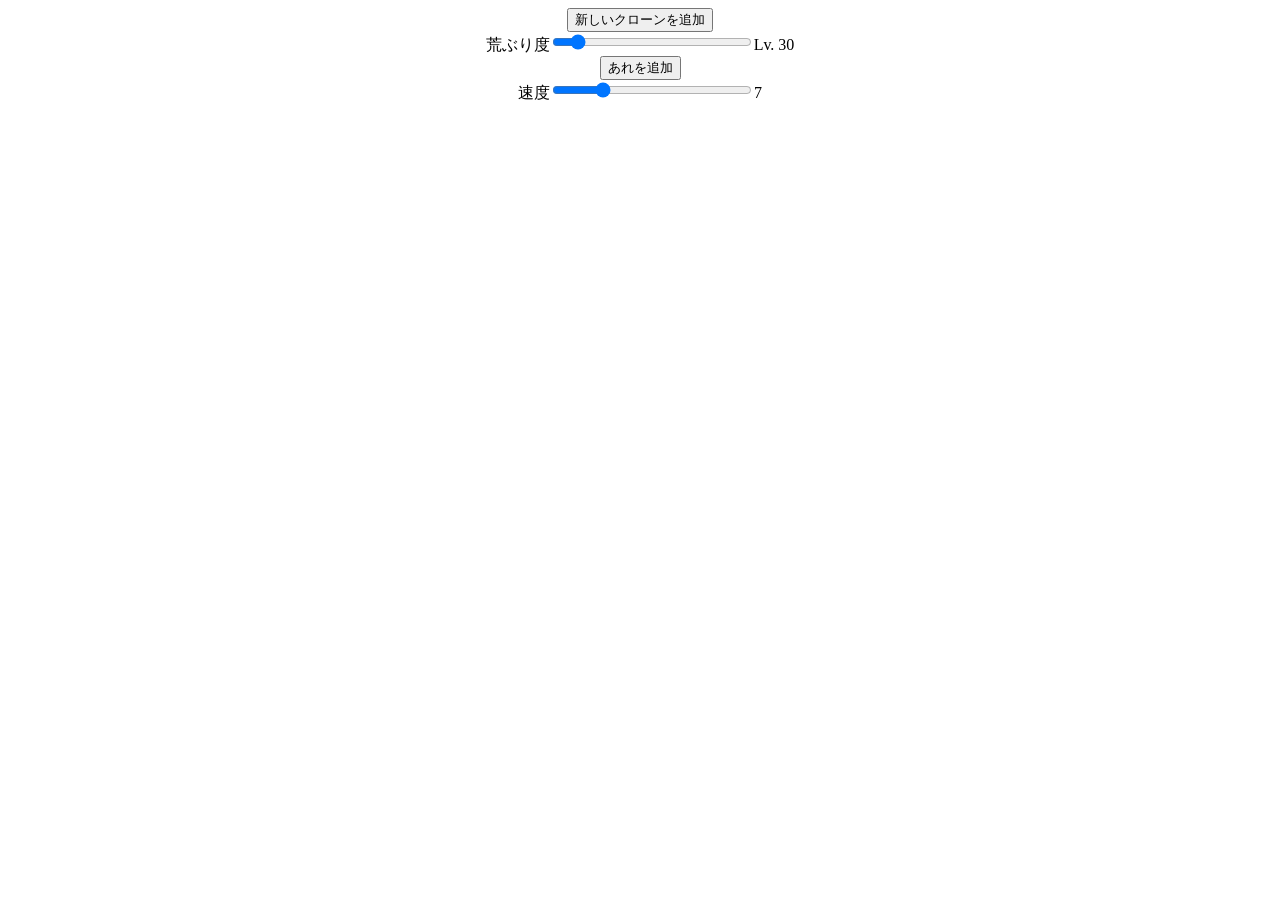
<file: makeClone/index.html>
<!DOCTYPE html>
<html lang="ja">
	<head>
		<meta charset="utf-8">

		<!-- Google tag (gtag.js) -->
		<script async src="https://www.googletagmanager.com/gtag/js?id=G-G3VRHWGPB7"></script>
		<script>
			window.dataLayer = window.dataLayer || [];
			function gtag(){dataLayer.push(arguments);}
			gtag('js', new Date());

			gtag('config', 'G-G3VRHWGPB7');
		</script>

		<style>
			input {width: 200px;}
		</style>
	</head>
  <body style="text-align: center;">
		<button id="summonClone">新しいクローンを追加</button>
		<br>
		荒ぶり度<input type="range" id="moveLevel" min="0" max="300" value="30"><span id="moveLevelOutput">Lv. 30</span>
		<br>
		<button id="summonLogo">あれを追加</button>
		<br>
		速度<input type="range" id="moveSpeed" min="0" max="30" value="7"><span id="moveSpeedOutput">7</span>
		<script>
			let moveLevel = 30;
			el("moveLevel").oninput = function() {
				el("moveLevelOutput").innerHTML = "Lv. " + this.value;
				moveLevel = this.value;
			}
			let moveSpeed = 7;
			el("moveSpeed").oninput = function() {
				el("moveSpeedOutput").innerHTML = this.value;
				moveSpeed = this.value;
			}

			function el(id) {return document.getElementById(id);}
			el("summonClone").onclick = () => {
				window.open(`clone.html?moveLevel=${moveLevel}`, "clone_id:" + (Math.random()*10000), "popup=true,width=250,height=250,alwaysRaised=yes");
			};

			el("summonLogo").onclick = () => {
				window.open(`logo.html?moveSpeed=${moveSpeed}`, "logo_id" + (Math.random()*10000), "popup=true,width=150,height=150,alwaysRaised=yes,left=200,top=200");
			}
		</script>
  </body>
</html>
</file>
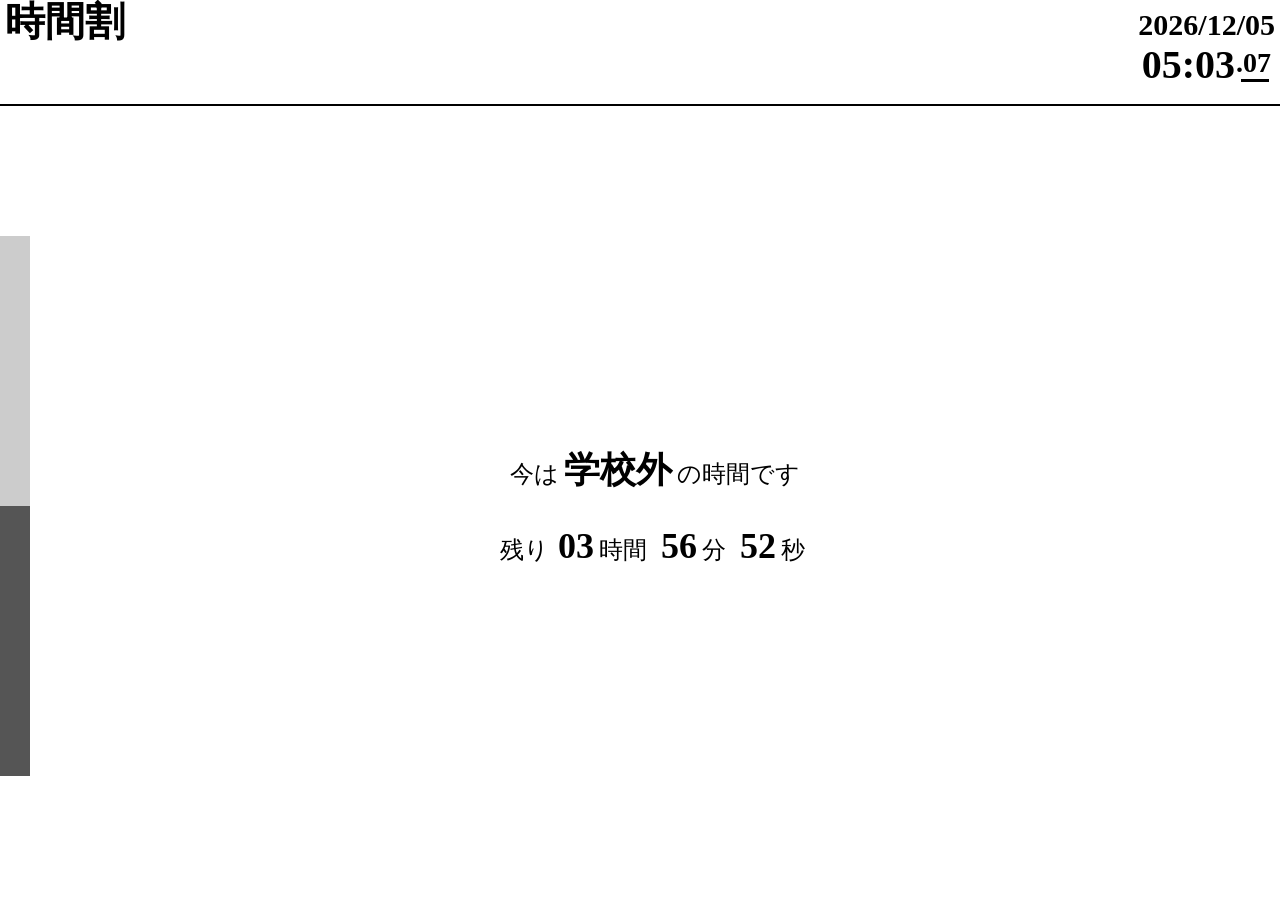
<file: schoolTimeTable/index.html>
<!DOCTYPE html>
<html lang="en">
<head>
	<meta charset="UTF-8">
	<meta name="viewport" content="width=device-width, initial-scale=1.0">

	<!-- Google tag (gtag.js) -->
	<script async src="https://www.googletagmanager.com/gtag/js?id=G-G3VRHWGPB7"></script>
	<script>
		window.dataLayer = window.dataLayer || [];
		function gtag(){dataLayer.push(arguments);}
		gtag('js', new Date());

		gtag('config', 'G-G3VRHWGPB7');
	</script>

	<title>時間割</title>
	<link rel="stylesheet" href="style.css">
	<link rel="manifest" href="manifest.json">
</head>
<body>
	<div id="titleAndDate">
		<span>時間割</span>
		<span id="dateParent">
			<span id="date"></span>
			<br>
			<span id="otherTime"></span><span id="secondTime"></span>
			<span id="secondTimeLength"></span>
		</span>
	</div>

	<div id="main">
		<div id="todayTimeTable">
			<div id="todayTimeTableNowSign"></div>
		</div>
		<div id="now">
			<div id="nowSubject"></div>
			<div id="timeLeftParent">
				<div id="timeLeftText">
					<span id="timeLeftHour"></span>
					<span id="timeLeftMin"></span>
					<span id="timeLeftSec"></span>
				</div>
				<div id="timeLeftGraphParent">
					<div id="timeLeftGraph"></div>
					<span id="timeLeftGraphLeft">3</span>
					<span id="timeLeftGraphRight">44</span>
				</div>
			</div>
		</div>
	</div>

	<script src="script.js"></script>
</body>
</html>
</file>
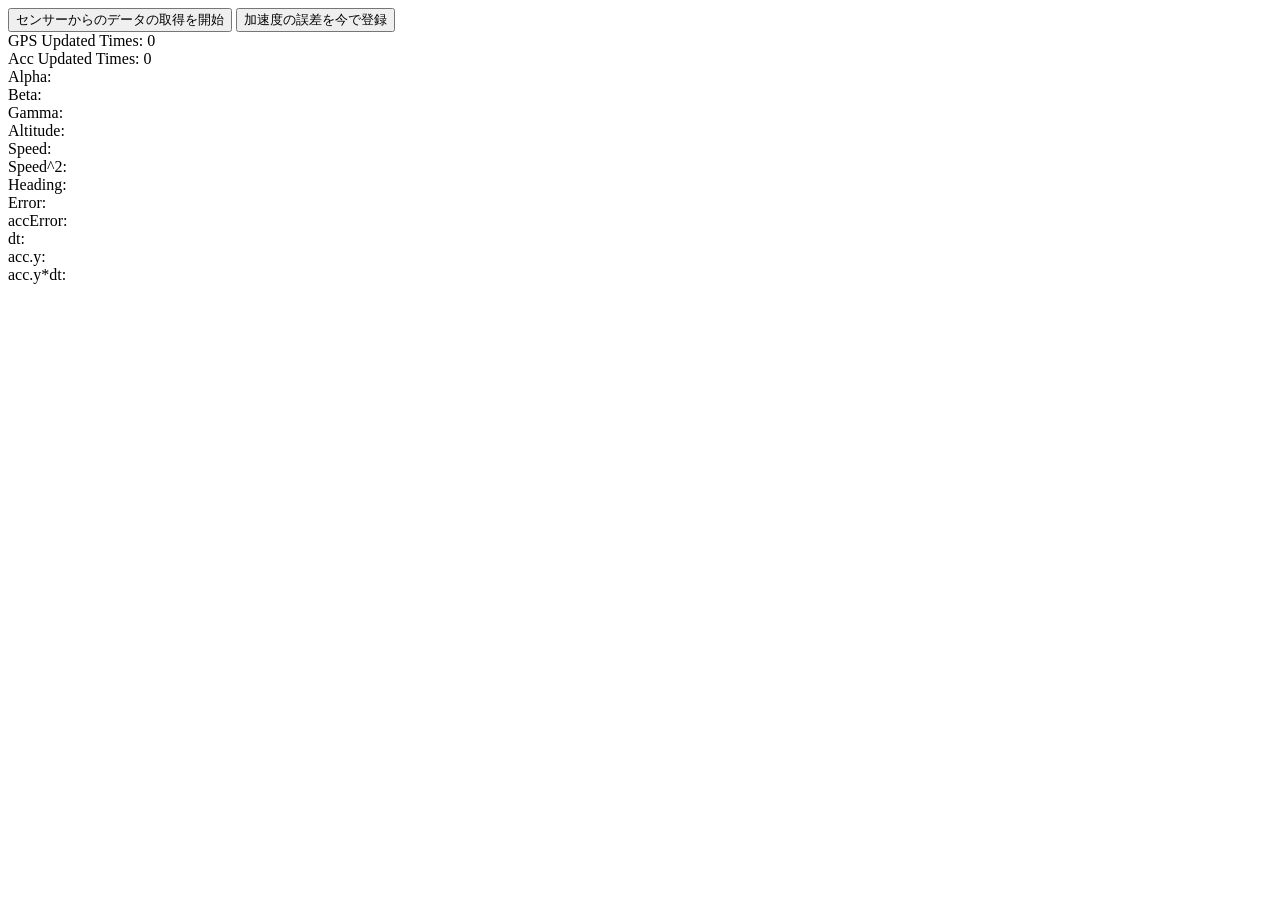
<file: test/index.html>
<!DOCTYPE html>
<html lang="en">
<head>
	<meta charset="UTF-8">
	<meta name="viewport" content="width=device-width, initial-scale=1">
	<title>Test</title>
</head>
<body>
	<button onclick="start();">センサーからのデータの取得を開始</button>
	<button onclick="updateAccError = true;">加速度の誤差を今で登録</button>
	<br>GPS Updated Times: <span id="GPSUpdatedTimes">0</span>
	<br>Acc Updated Times: <span id="accUpdatedTimes">0</span>
	<br>Alpha: <span id="alpha"></span>
	<br>Beta: <span id="beta"></span>
	<br>Gamma: <span id="gamma"></span>
	<br>Altitude: <span id="altitude"></span>
	<br>Speed: <span id="speed"></span>
	<br>Speed^2: <span id="speed2"></span>
	<br>Heading: <span id="heading"></span>
	<br>Error: <span id="error"></span>
	<br>accError: <span id="accError"></span>
	<br>dt: <span id="dt"></span>
	<br>acc.y: <span id="accY"></span>
	<br>acc.y*dt: <span id="accYdt"></span>
<script>
	function el(id) {return document.getElementById(id)};

	let GPSUpdatedTimes = 0; // GPSの更新回数
	let accUpdatedTimes = 0; // 加速度の更新回数
	let alpha, beta, gamma; // 角度
	let altitude, speed, heading; // GPS
	let lastTime = performance.now(); // 加速度の更新時間
	let accError = 0; // 加速度の誤差
	let updateID; // 更新のID
	let updateAccError = false; // 加速度の誤差を更新するかどうか

	function start() {
		if(updateID) navigator.geolocation.clearWatch(updateID);
		// iPhone用許可
		if (typeof DeviceOrientationEvent.requestPermission === "function") {
			DeviceOrientationEvent.requestPermission().then(response => {
				if (response === "granted") startSensors();
			});
		}else{
			startSensors();
		};
	};

	function startSensors(){
		// GPS
		updateID = navigator.geolocation.watchPosition((pos)=>{
			try {
				GPSUpdatedTimes++;
				el("GPSUpdatedTimes").innerHTML = GPSUpdatedTimes;
				const coords = pos.coords;
				altitude = coords.altitude;
				speed = coords.speed;
				heading = coords.heading;
				el("altitude").innerHTML = Number(altitude).toFixed(2) + "m";
				el("speed").innerHTML = Number(speed).toFixed(2) + "m/s (" + (speed ? (speed * 3.6).toFixed(2) + "km/h" : "N/A km/h") + ")";
				el("heading").innerHTML = Number(heading).toFixed(2) + "deg";
			} catch(error) { el("error").innerHTML = `${error.name}\n${error.stack}`;}
		}, null, {
			enableHighAccuracy: true,
			maximumAge: 0,
			timeout: 100
		});// 高精度な位置情報を取得する

		if(updateID == 1) {
		// 角度
		window.addEventListener("deviceorientation",(event)=>{
		try {
			alpha = event.alpha;
			beta = event.beta;
			gamma = event.gamma;
			el("alpha").innerHTML = alpha.toFixed(2) + "deg";
			el("beta").innerHTML = beta.toFixed(2) + "deg";
			el("gamma").innerHTML = gamma.toFixed(2) + "deg";
		} catch(error) { el("error").innerHTML = `${error.name}\n${error.stack}`;}
		});

		// 加速度
		window.addEventListener("devicemotion",(e)=>{
		try {
			accUpdatedTimes++;
			el("accUpdatedTimes").innerHTML = accUpdatedTimes;
			const acc = e.accelerationIncludingGravity;
			if(acc && acc.y) {
				const now = performance.now();
				const dt = (now-lastTime)/1000;
				if(updateAccError) {
					accError = acc.y * dt;
					updateAccError = false;
				};
				speed += acc.y * dt - accError;
				lastTime = now;
				el("dt").innerHTML = dt.toFixed(3) + "s";
				el("accY").innerHTML = acc.y.toFixed(4) + "m/s^2";
				el("accYdt").innerHTML = (acc.y * dt).toFixed(4) + "m/s";
				el("accError").innerHTML = accError.toFixed(4) + "m/s";
				el("speed2").innerHTML = (acc.y * dt - accError).toFixed(4) + "m/s^2";
			};
		} catch(error) { el("error").innerHTML = `${error.name}\n${error.stack}`;}
		});
	};
		// 表示更新
		update();
	};

	function update() {
		if(speed) el("speed").innerHTML = speed.toFixed(2) + "m/s (" + (speed * 3.6).toFixed(2) + "km/h" + ")";
		requestAnimationFrame(update);
	};
</script>
</body>
</html>
</file>
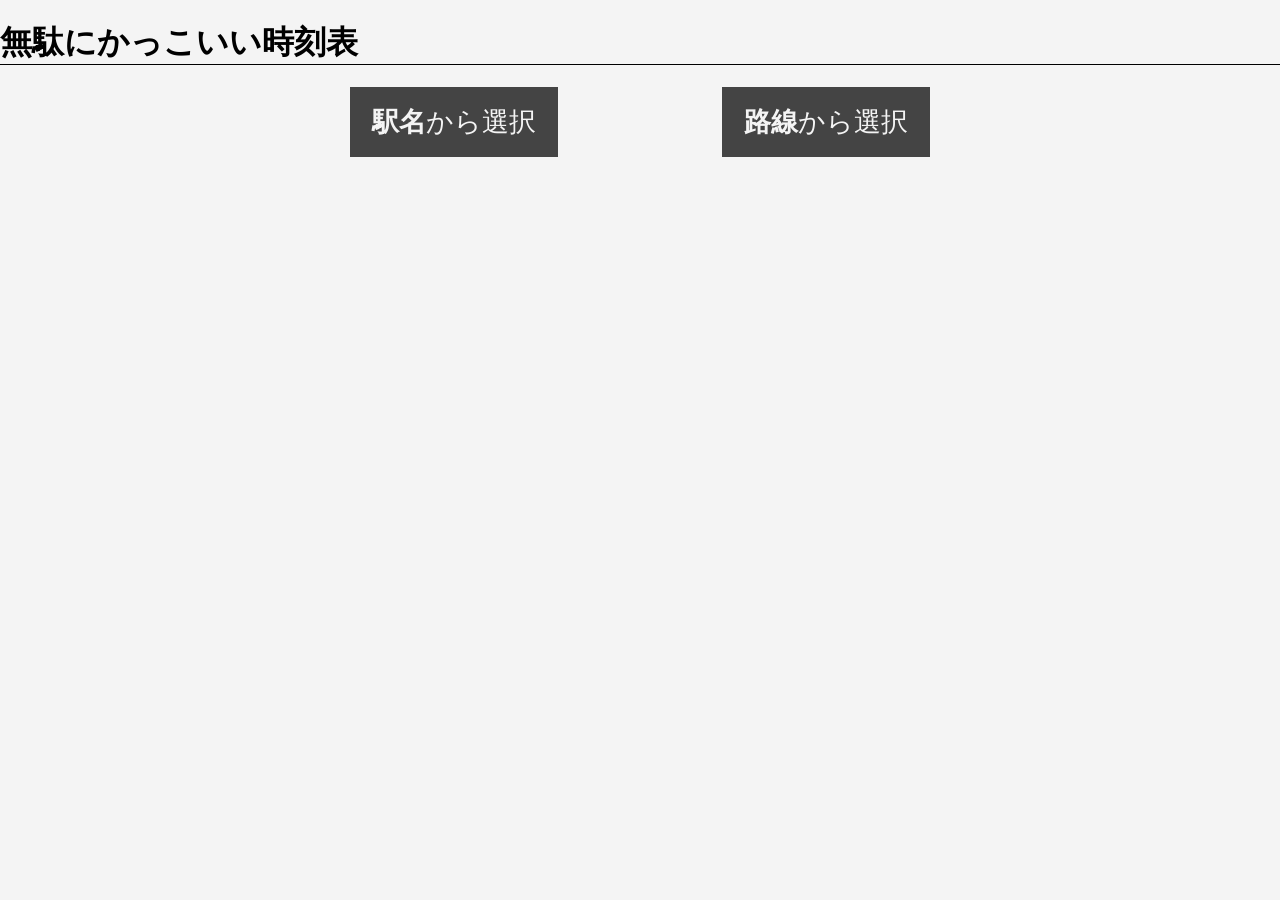
<file: timetable/index.html>
<!DOCTYPE html>
<html>
<head>
	<title>無駄にかっこいい時刻表(仮)</title>
<style>
	@font-face {
		font-family: "originalFont";
		/* src: url(/0_data/fonts/MPLUS1p-Medium.ttf) format("truetype"); */
		src: url(https://u-12031.github.io/0_data/fonts/GlowSansJ-Normal-Light.otf) format("opentype") /* CodeSwing用 */;
	}

	:root {
		--animation-timing: cubic-bezier(.2, 1, .7, 1);
		--light-color: #f4f4f4;
		--dark-color: #444
	}

	* {
		font-family: "originalFont";
		/* font-style: italic; */
		font-weight: lighter; /* 限界まで細く */
		animation-timing-function: var(--animation-timing);
		transition-timing-function: var(--animation-timing);
	}

	body {
		margin: 0;
		padding: 0;
		background-color: var(--light-color);
	}

	@keyframes testAni {
		from {width: 0%;}
		to {width: 100%;}
	}

	h1 {
		font-weight: bold;
	}

	h1::after {
		content: "";
		position: absolute;
		top: 1em;
		left: 0;
		display: inline-block;
		/* background-color: #f003; */
		border-bottom: 1px solid black;
		animation: testAni 1.5s forwards;
		height: 1em;
	}

	#whatSelectFrom {
		/* background-color: #f003; */
		text-align: center;
	}

	#whatSelectFrom>button {
		position: relative;
		padding: 15px 20px;
		background-color: var(--dark-color);
		color: var(--light-color);
		font-size: 27px;
		border: 2px solid var(--dark-color);
		margin: 0 min(80px, calc((100vw - 400px) / 6));
		transition: all .3s;
		overflow: hidden;
		
		&::before {
			content: "\"Tokyo\"";
			color: #e0e0e0;
			font-style: italic;
			opacity: 0;
			position: absolute;
			top: -30px;
			left: -15px;
			font-size: calc(1em + 50px);
			transition: all .3s;
			z-index: -1;
		}

		&>span>span {font-weight: bold;}
	}
	
	#whatSelectFrom>button:hover {
		background-color: transparent;
		color: var(--dark-color);

		&::before {opacity: 1;}
	}
</style>
</head>
<body>
	<h1>無駄にかっこいい時刻表</h1>
	<div id="whatSelectFrom">
		<button id="selectStationName"><span><span>駅名</span>から選択</span></button>
		<button id="selectRouteName"><span><span>路線</span>から選択</span></button>
	</div>
	<script>
		function el(id) {return document.getElementById(id)};
		/*

		全体: 100vw
		全体-ボタンたち: 100vw - 400px
		それ/6

		*/
	</script>
</body>
</html>
</file>
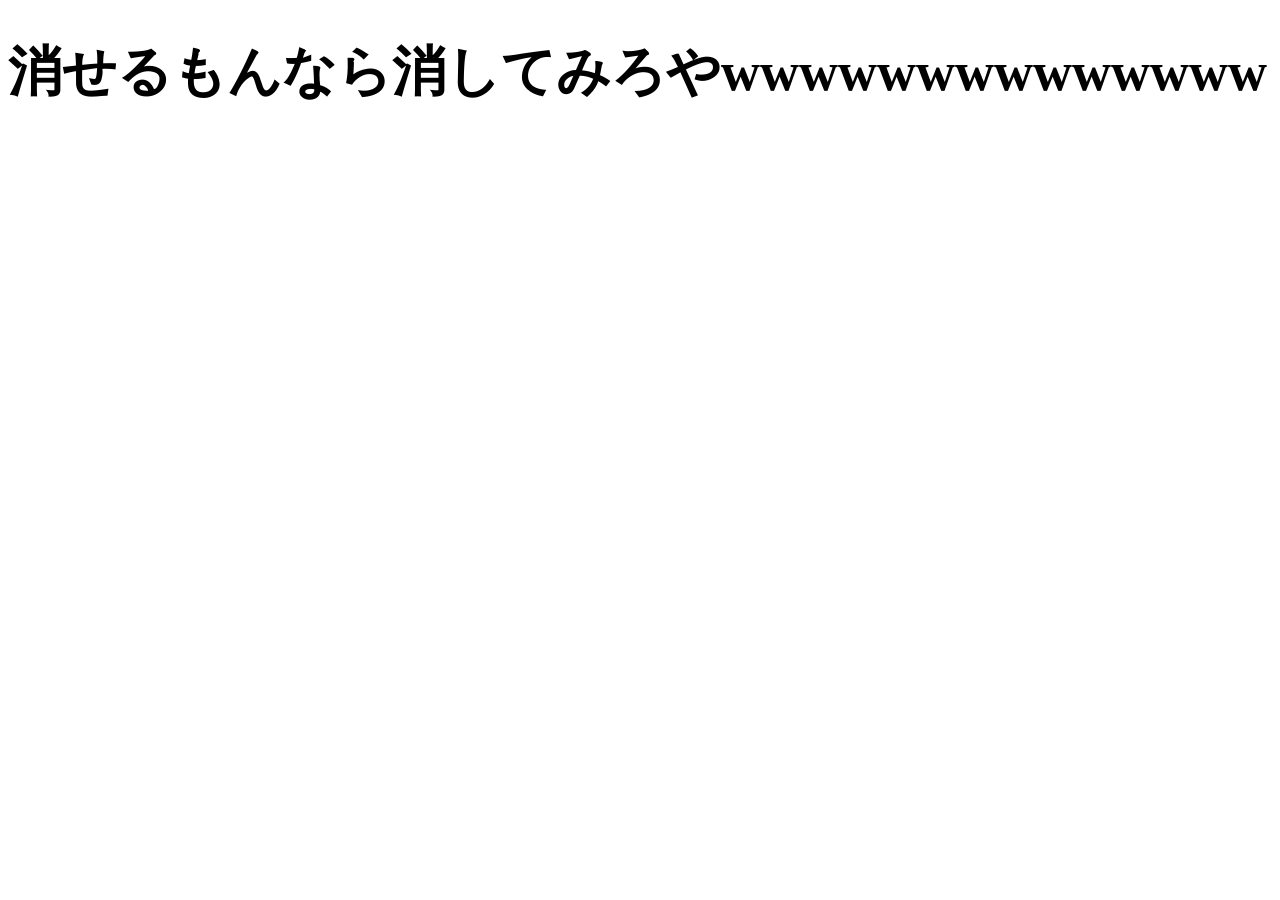
<file: makeClone/clone.html>
<!DOCTYPE html>
<html lang="ja">
<head>
	<meta charset="utf-8">

	<!-- Google tag (gtag.js) -->
	<script async src="https://www.googletagmanager.com/gtag/js?id=G-G3VRHWGPB7"></script>
	<script>
		window.dataLayer = window.dataLayer || [];
		function gtag(){dataLayer.push(arguments);}
		gtag('js', new Date());

		gtag('config', 'G-G3VRHWGPB7');
	</script>

	<title></title>
	<style>
		@keyframes bodyGradation {
			0%	 {background-color:#f88;}
			16%	{background-color:#ff8;}
			33%	{background-color:#8f8;}
			50%	{background-color:#8ff;}
			67%	{background-color:#88f;}
			83%	{background-color:#f8f;}
			100% {background-color:#f88;}
		}

		body {animation: bodyGradation 1s linear infinite;}

		* {font-size: 1.5em;}
	</style>
</head>
<body>
	<h1 style="word-break: break-all;">消せるもんなら消してみろやwwwwwwwwwwwwww</h1>
	<script>
		function el(id) {return document.getElementById(id)};

		try {
		let params = new URLSearchParams(document.location.search);
		let moveLevel = params.get("moveLevel");

		let lastTime = performance.now();
		function loop() {
			let dx = Math.random() * moveLevel*2 - moveLevel;
			let dy = Math.random() * moveLevel*2 - moveLevel;
			window.moveBy(dx, dy);

			const now = performance.now();
			lastTime = now;
			requestAnimationFrame(loop);
		};

		loop();
	}catch(error) {alert(`${error.name}\n${error.stack}`)}
	</script>
</body>

</html>
</file>
<file: schoolTimeTable/style.css>
@font-face {
	font-family: "originalFont";
	src: url(/0_data/fonts/MPLUS1p-Regular.ttf) format("truetype");
	src: url(https://u-12031.github.io/0_data/fonts/MPLUS1p-Regular.ttf);
	/* ↑codeswing用 */
}

* {font-family: "originalFont";}

body {
	overflow: hidden;
	margin: 0;
}

#titleAndDate {
	display: flex;
	justify-content: space-between;
	width: 100vw;
	height: 100px;
	padding: 2px 5px;
	font-weight: bolder;
	font-size: 2.5rem;
	line-height: 1em;
	border: 0 solid black;
	border-bottom-width: 2px;
}

#dateParent {
	position: relative;
	padding-right: 10px;
	text-align: right;
}

#date {font-size: .75em;}

#secondTime {
	display: inline-block;
	font-size: .7em;
	margin-left: 1px;
	margin-right: 4px;
	translate: 0 -6px;
}

#secondTimeLength {
	display: inline-block;
	position: absolute;
	right: 16px;
	bottom: 20px;
	width: 40px;
	height: 3px;
	background-color: black;
}

#main {
	height: calc(100vh - 100px);
	position: relative;
	width: 100vw;
}

#todayTimeTable {
	display: grid;
	position: absolute;
	top: 50%;
	left: -40px;
	translate: 0 -50%;
	width: 70px;
	height: min(60vh, calc(100vh - 150px));
	z-index: 1;

	&>div:not(#todayTimeTableNowSign) {
		align-content: center;
		font-size: 1.2rem;
		text-align: right;
		padding: 3px;
		white-space: nowrap;
		overflow: hidden;
	}
}

#todayTimeTableNowSign {
	position: absolute;
	left: 100%;
	translate: 0 -50%;
	width: 18px;
	height: 20px;
	background-color: #f40;
	clip-path: polygon(0 50%, 100% 0, 100% 100%);
}

#now {
	position: absolute;
	top: 50%;
	right: 0;
	translate: 0 -50%;
	width: calc(100vw - 30px);
	font-size: 1.5rem;
	text-align: center;

	&>* {
		font-weight: bolder;
		font-size: 1.5em;
	}

}
::before, ::after {
	font-size: 0.67em;
	font-weight: normal;
	margin: 5px;
}

#nowSubject {
	--afterText: "の時間です";
	margin-bottom: 30px;

	&::after {content: var(--afterText);}
	&::before {content: "今は";}
}

#timeLeftText {--timeLeftText-afterText: "残り";}
#timeLeftText::before {
	content: var(--timeLeftText-afterText);
	margin: 0;
}
#timeLeftHour::after {content: "時間";}
#timeLeftMin::after {content: "分";}
#timeLeftSec::after {content: "秒";}

#timeLeftGraphParent {
	position: relative;
	display: block;
	width: calc(100vw - 140px);
	height: 40px;
	margin: 10px auto;
	background-color: #bfea;
}

#timeLeftGraph {
	height: 100%;
	background-color: #adf;
}

#timeLeftGraphLeft, #timeLeftGraphRight {
	position: absolute;
	top: calc(100% + 3px);
	font-weight: normal;
	font-size: 1rem;
	line-height: 1rem;
}

#timeLeftGraphLeft {left: 0;}
#timeLeftGraphRight {right: 0;}
</file>
